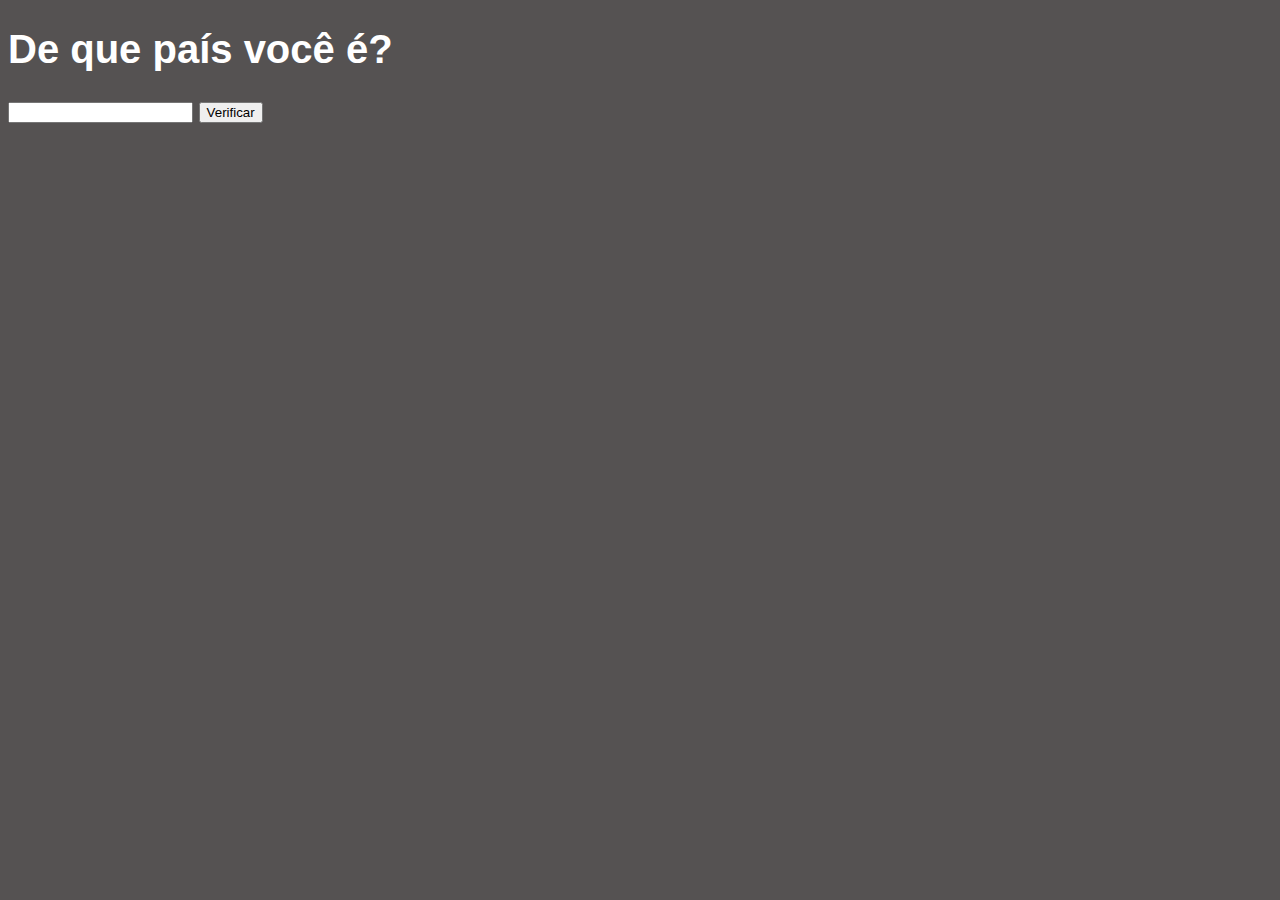
<file: desafios/desafio01/index.html>
<!DOCTYPE html>
<html lang="pt-br">
<head>
    <meta charset="UTF-8">
    <meta http-equiv="X-UA-Compatible" content="IE=edge">
    <meta name="viewport" content="width=device-width, initial-scale=1.0">
    <link rel="shortcut icon" href="imagens/favicon.ico" type="image/x-icon">
    <title>Desafio 01</title>
    <style>
        body{
            font: normal 15pt Arial;
            background: rgb(85, 82, 82);
            color: white;
        }
        div#res{
           color: greenyellow;
        }
        div#res2{
            color: red;
        }
        div#res3{
            color: beige;
        }

    </style>
</head>
<body>
    
    <h1>De que país você é?</h1>
    <input type="text" name="txtpais" id="txtpais">
    <input type="button" value="Verificar" onclick="Mostrar()">
    <div id="res3"></div>
    <div id="res"></div>
    <div id="res2"></div>

    <script>
        function Mostrar(){
            var nacionalidade = window.document.querySelector('input#txtpais')
            var res = window.document.querySelector('div#res')
            var res2 = window.document.querySelector('div#res2')
            var res3 = window.document.querySelector('div#res3')
            var pais = String(nacionalidade.value)
            res3.innerHTML = `Seu país é ${pais}.`
            res.innerHTML = ''
            res2.innerHTML = ''
            if(pais == 'Brasil' || pais == 'brasil'){
                res.innerHTML += `<p>Você é <strong>brasileiro/a.</strong></p>`
                res.innerHTML += `<img src="imagens/brasil150.png" alt="Brasil">`
            }
            else{
                res2.innerHTML += `<p>Você não é brasileiro/a, pois seu pais de origem é ${pais}.`
                res2.innerHTML += `<img src="imagens/emoij150.png" alt="Emoji Triste">`
            }
        }
    </script>
</body>
</html>
</file>
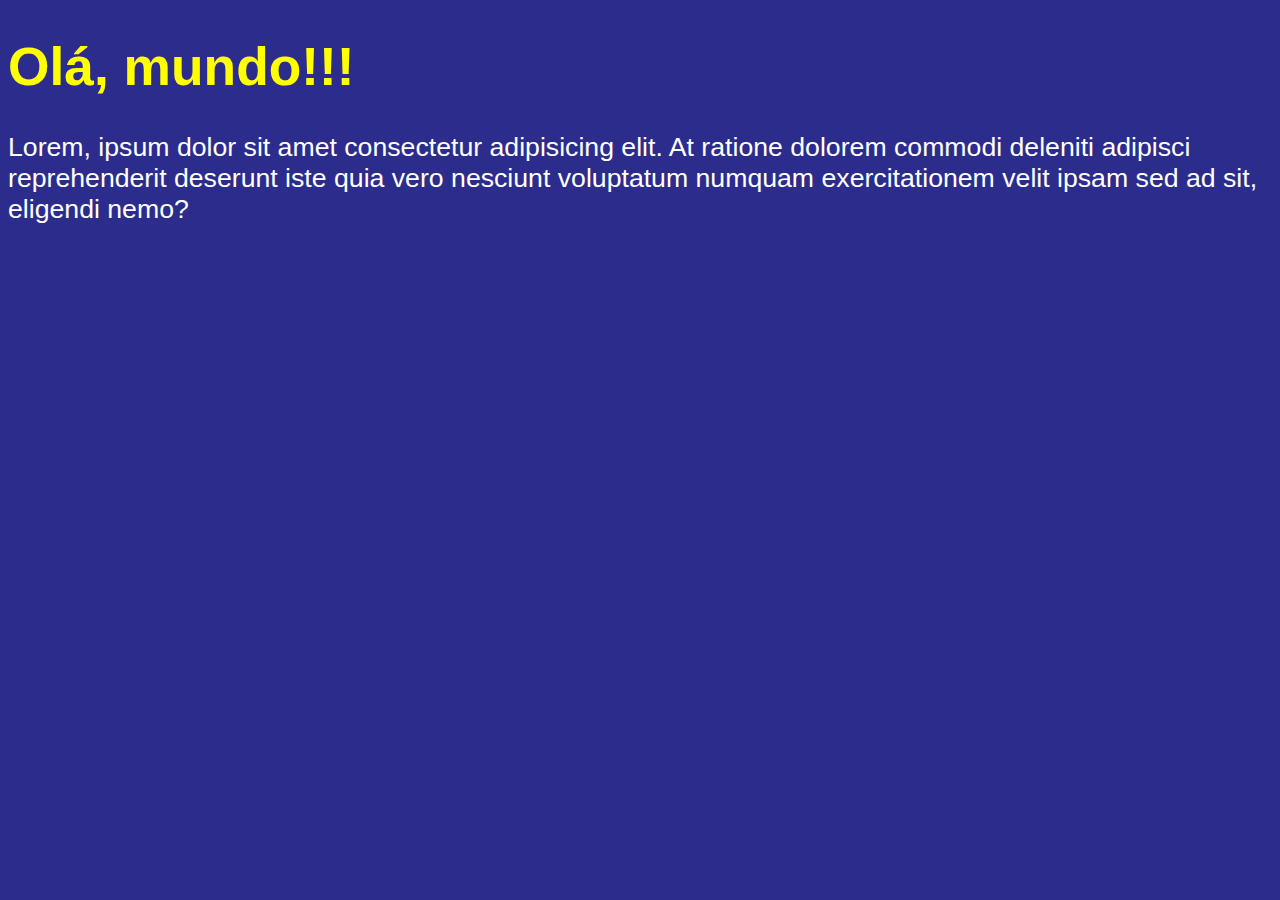
<file: aula04/ex001.html>
<!DOCTYPE html>
<html lang="pt-br">
<head>
    <meta charset="UTF-8">
    <meta http-equiv="X-UA-Compatible" content="IE=edge">
    <meta name="viewport" content="width=device-width, initial-scale=1.0">
    <title>Meu Primeiro Programa</title>
    <style>
        body{
            background-color: rgb(44, 44, 141);
            color: white;
            font: normal 20pt Arial;
        }
        h1{
            color: yellow;
        }
    </style>
</head>
<body>
    <h1>Olá, mundo!!!</h1>
    <p>Lorem, ipsum dolor sit amet consectetur adipisicing elit. At ratione dolorem commodi deleniti adipisci reprehenderit deserunt iste quia vero nesciunt voluptatum numquam exercitationem velit ipsam sed ad sit, eligendi nemo?</p>
    <script>
        window.alert('Minha primeira mensagem!')
        window,confirm('Está gostando de JS?')
        window.prompt('Qual seu nome?')
    </script>
</body>
</html>
</file>
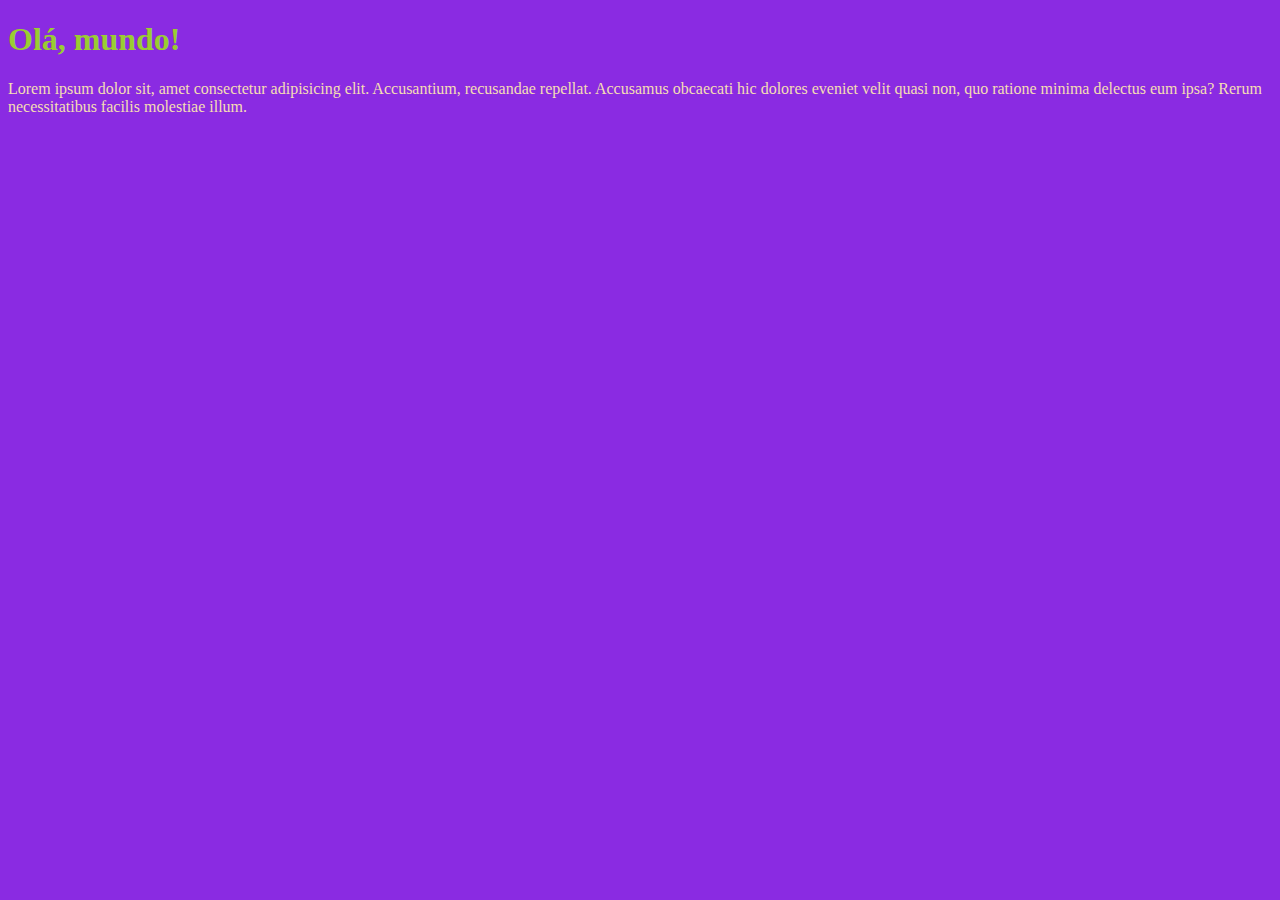
<file: aula06/ex002.html>
<!DOCTYPE html>
<html lang="pt-br">
<head>
    <meta charset="UTF-8">
    <meta http-equiv="X-UA-Compatible" content="IE=edge">
    <meta name="viewport" content="width=device-width, initial-scale=1.0">
    <title>Segundo programa</title>
    <style>
        body{
            background-color: blueviolet;/*Comentario em CSS*/
            color: wheat;
            font: normal pt20 Arial;
        }
        h1{
            color: yellowgreen;
        }
    </style>
</head>
<body>
    <h1>Olá, mundo!</h1> <!--Comentario em HTML-->
    <p>Lorem ipsum dolor sit, amet consectetur adipisicing elit. Accusantium, recusandae repellat. Accusamus obcaecati hic dolores eveniet velit quasi non, quo ratione minima delectus eum ipsa? Rerum necessitatibus facilis molestiae illum.</p>
    <script>
        var nome = window.prompt('Qual é o seu nome?')//Comentario em JS
        window.alert('É um grande prazer em te conhecer, ' + nome + '!') //O '+' serve para fazer a Concateção
    </script>
</body>
</html>
</file>
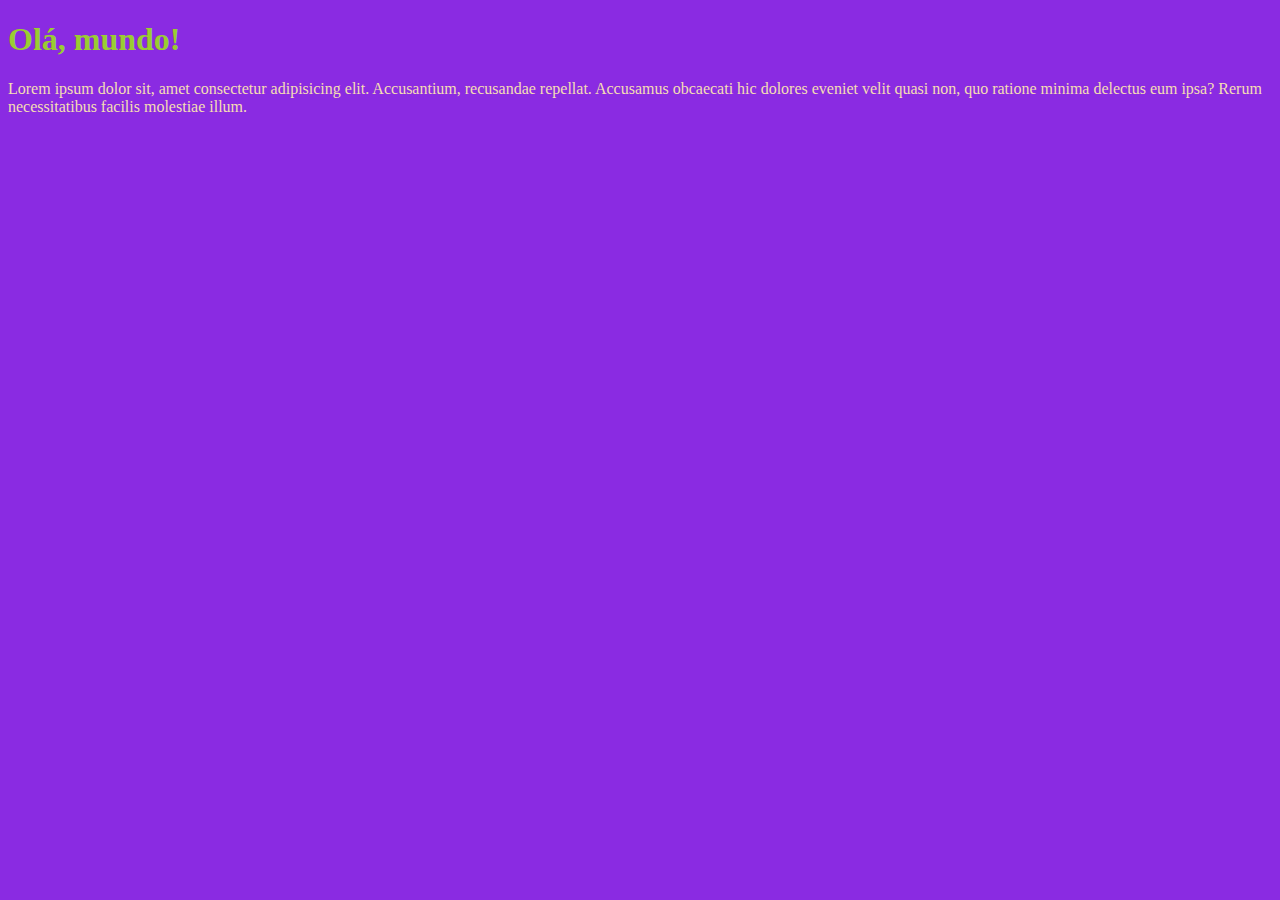
<file: aula06/ex003.html>
<!DOCTYPE html>
<html lang="pt-br">
<head>
    <meta charset="UTF-8">
    <meta http-equiv="X-UA-Compatible" content="IE=edge">
    <meta name="viewport" content="width=device-width, initial-scale=1.0">
    <title>Terceiro programa</title>
    <style>
        body{
            background-color: blueviolet;/*Comentario em CSS*/
            color: wheat;
            font: normal pt20 Arial;
        }
        h1{
            color: yellowgreen;
        }
    </style>
</head>
<body>
    <h1>Olá, mundo!</h1> <!--Comentario em HTML-->
    <p>Lorem ipsum dolor sit, amet consectetur adipisicing elit. Accusantium, recusandae repellat. Accusamus obcaecati hic dolores eveniet velit quasi non, quo ratione minima delectus eum ipsa? Rerum necessitatibus facilis molestiae illum.</p>
    <script>
        var n1 = Number.parseInt(window.prompt('Digite um número: ')) //conversão de string para numero usa-se number.parseInt/Float ou apenas parseInt/Float ou ainda apenas Number
        var n2 = Number.parseFloat(window.prompt('Digite outro número: '))
        var s = n1 + n2
        //window.alert('A soma dos valores é ' + s)
        window.alert(`A soma entre ${n1} e ${n2} é igual a ${s}`)
        // (number + number) para adição
        // (string + string) para concateção
    </script>
</body>
</html>
</file>
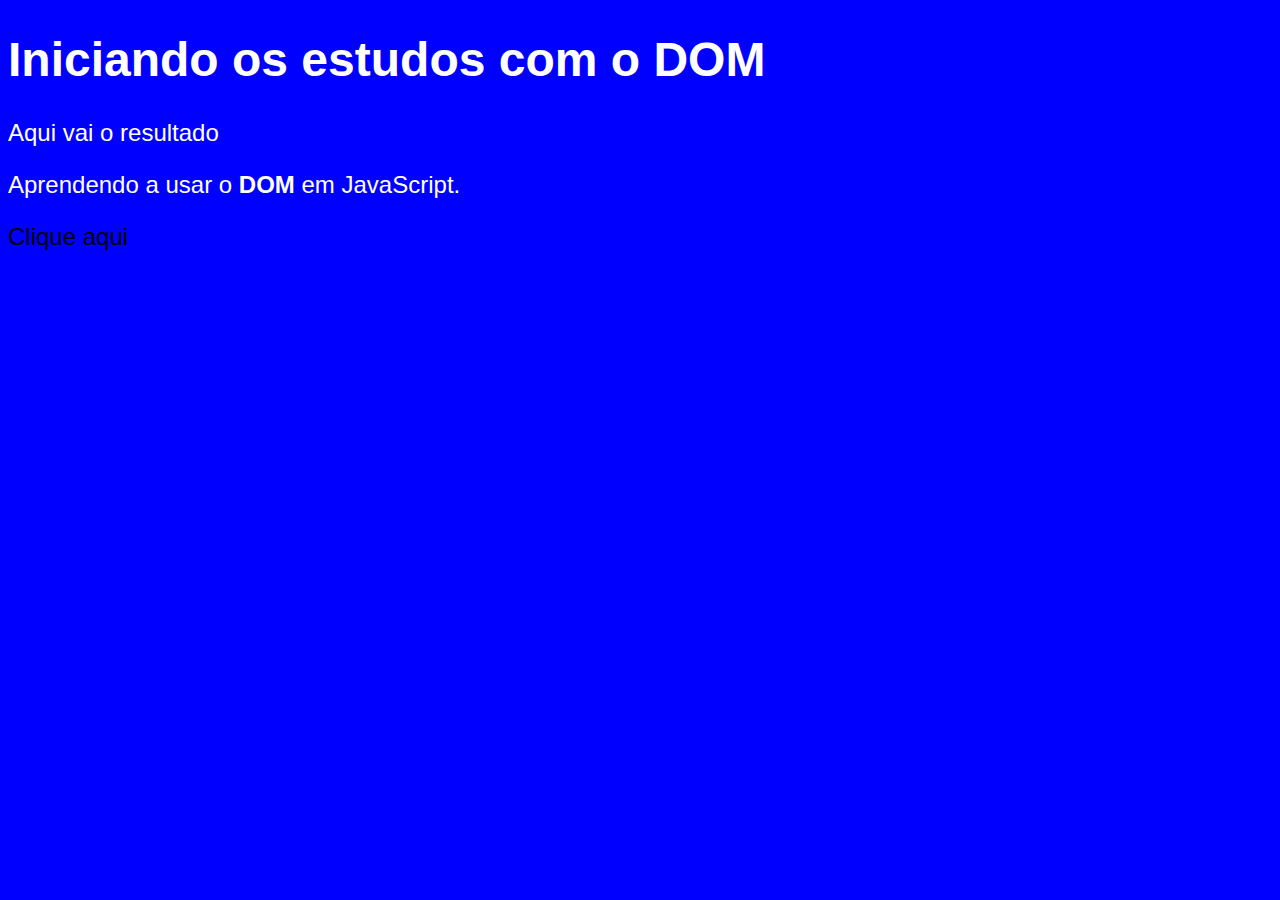
<file: aula09/ex005.html>
<!DOCTYPE html>
<html lang="pt-br">
<head>
    <meta charset="UTF-8">
    <meta http-equiv="X-UA-Compatible" content="IE=edge">
    <meta name="viewport" content="width=device-width, initial-scale=1.0">
    <title>Primeiro Passos com DOM</title>
    <style>
        body{
            background: black;
            color: white;
            font: normal 18pt Arial;
        }
    </style>
</head>
<body>
    <h1>Iniciando os estudos com o DOM</h1>
    <p>Aqui vai o resultado</p>
    <p>Aprendendo a usar o <strong>DOM</strong> em JavaScript.</p>
    <!--<div name="msg">Clique aqui</div>-->
    <!--<div name="msg">Clique aqui</div>-->
    <div id="msg">Clique aqui</div>
    <script>
        var corpo = window.document.body
        /*var p1 = window.document.getElementsByTagName('p')[1]
        window.document.write('Está escrito assim: ' + p1.innerText)
        window.document.write('\n' + p1.innerHTML)*/
        corpo.style.background = 'blue'
        //p1.style.color = 'yellow'
      
        /*var d = window.document.getElementById('msg')
        d.style.background = 'green'
        d.innerText = 'Estou aguardando...'
        window.document.getElementById('msg').innerText = 'Olá!'*/
        
        /*var d = window.document.getElementsByName('msg')[0]
        d.innerText = 'Olá!'*/
       
        /*var d = window.document.getElementsByClassName('msg')[0]
        d.innerText = 'OPA!'*/

        //var d = window.document.querySelector('div.msg')//. por CLASS
        var d = window.document.querySelector('div#msg')//# por ID 
        d.style.color = 'black'
    </script>
</body>
</html>
</file>
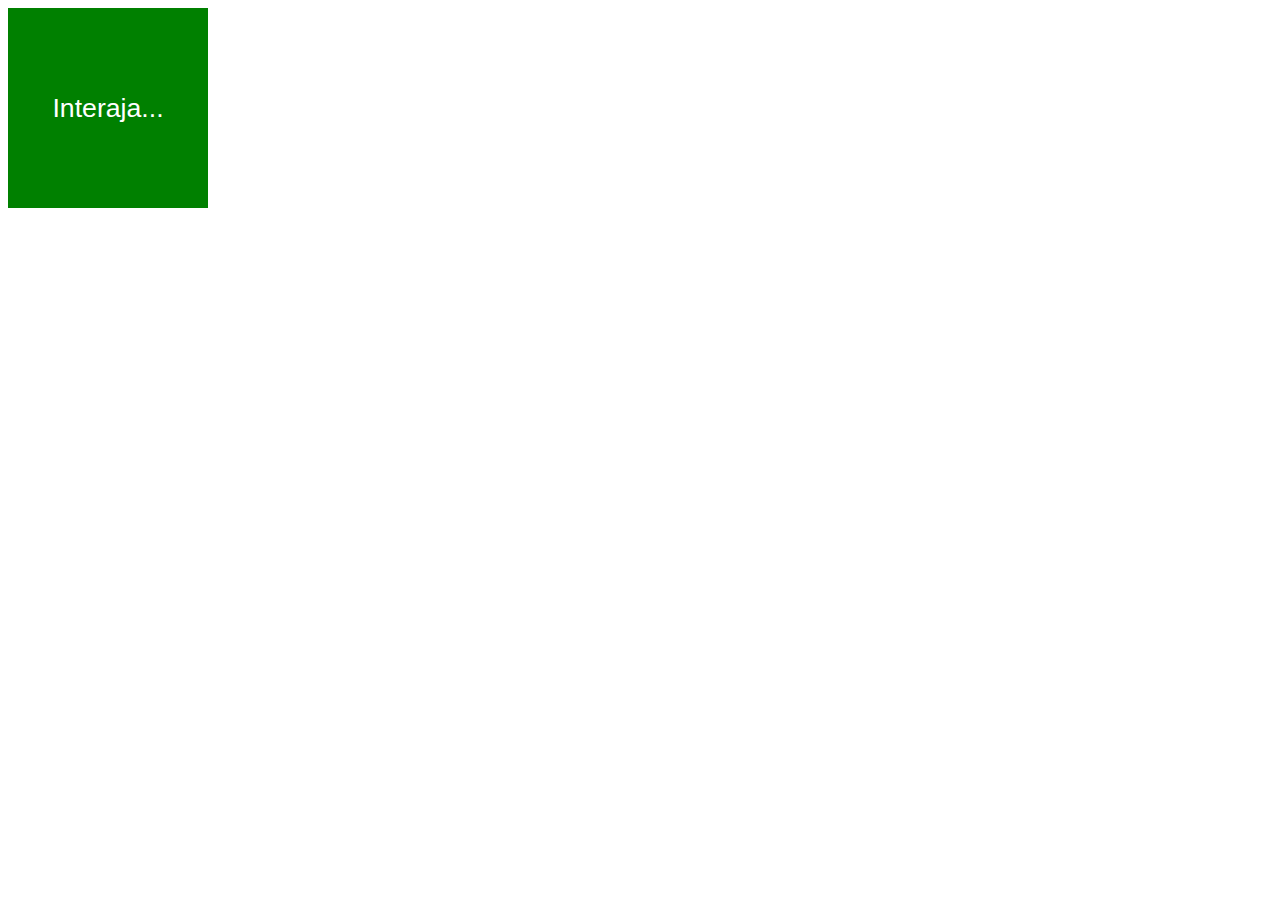
<file: aula10/ex006.html>
<!DOCTYPE html>
<html lang="pt-br">
<head>
    <meta charset="UTF-8">
    <meta http-equiv="X-UA-Compatible" content="IE=edge">
    <meta name="viewport" content="width=device-width, initial-scale=1.0">
    <title>Eventos DOM</title>
    <style>
        div#area{
            font: normal 20pt Arial;
            background: green;
            color: white;
            width: 200px;
            height: 200px;
            line-height: 200px;
            text-align: center;
        }
    </style>
</head>
<body>
    <div id="area">
        Interaja...
    </div>

    <script>
        var a = window.document.getElementById('area')
        a.addEventListener('click', clicar)
        a.addEventListener('mouseenter', entrar)
        a.addEventListener('mouseout', sair)

        function clicar(){
            a.innerText = 'Clicou!'
            a.style.background = 'red'
        }

        function entrar(){
            a.innerText = 'Entrou!'
            a.style.background = 'blue'
        }

        function sair(){
            a.innerText = 'Saiu!'
            a.style.background = 'green'
        }
    </script>
</body>
</html>
</file>
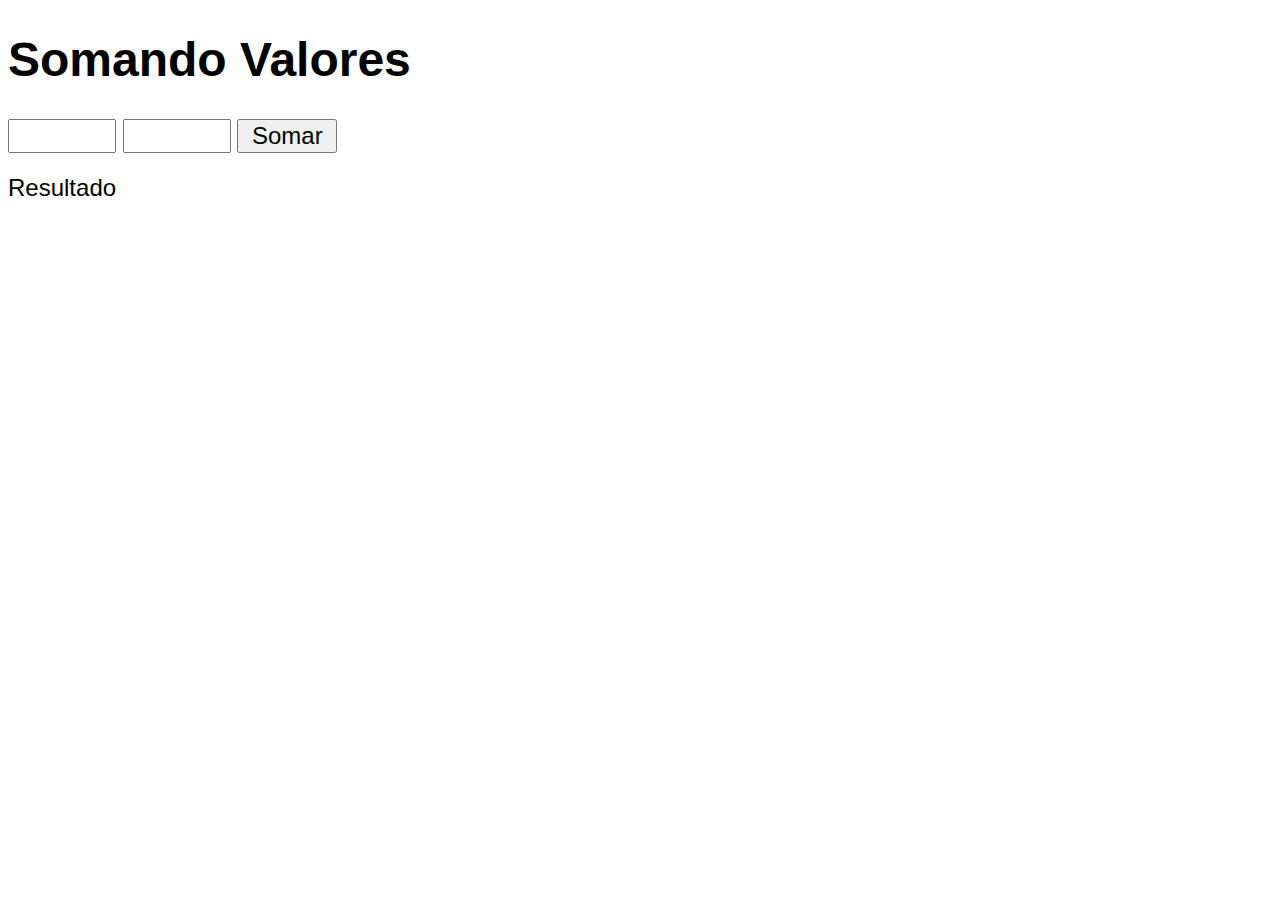
<file: aula10/ex007.html>
<!DOCTYPE html>
<html lang="pt-BR">
<head>
    <meta charset="UTF-8">
    <meta http-equiv="X-UA-Compatible" content="IE=edge">
    <meta name="viewport" content="width=device-width, initial-scale=1.0">
    <title>Somando Números</title>
    <style>
        body{
            font: normal 18pt Arial;
        }
        input{
            font: normal 18pt Arial;
            width: 100px;
        }
        div#res{
            margin-top: 21px;
        }
    </style>
</head>
<body>
    <h1>Somando Valores</h1>
    <input type="number" name="txtn1" id="txtn1">
    <input type="number" name="txtn2" id="txtn2">
    <input type="button" value="Somar" onclick="somar()">
    <div id="res">Resultado</div>

    <script>
        function somar(){
            var tn1 = window.document.getElementById('txtn1')
            var tn2 = window.document.querySelector('input#txtn2')
            var res = window.document.querySelector('div#res')
            var n1 = Number(tn1.value)
            var n2 = Number(tn2.value)
            var s = n1 + n2
            res.innerHTML = `A soma entre ${n1} e ${n2} é igual a <strong>${s}</strong>`
        }
    </script>
</body>
</html>
</file>
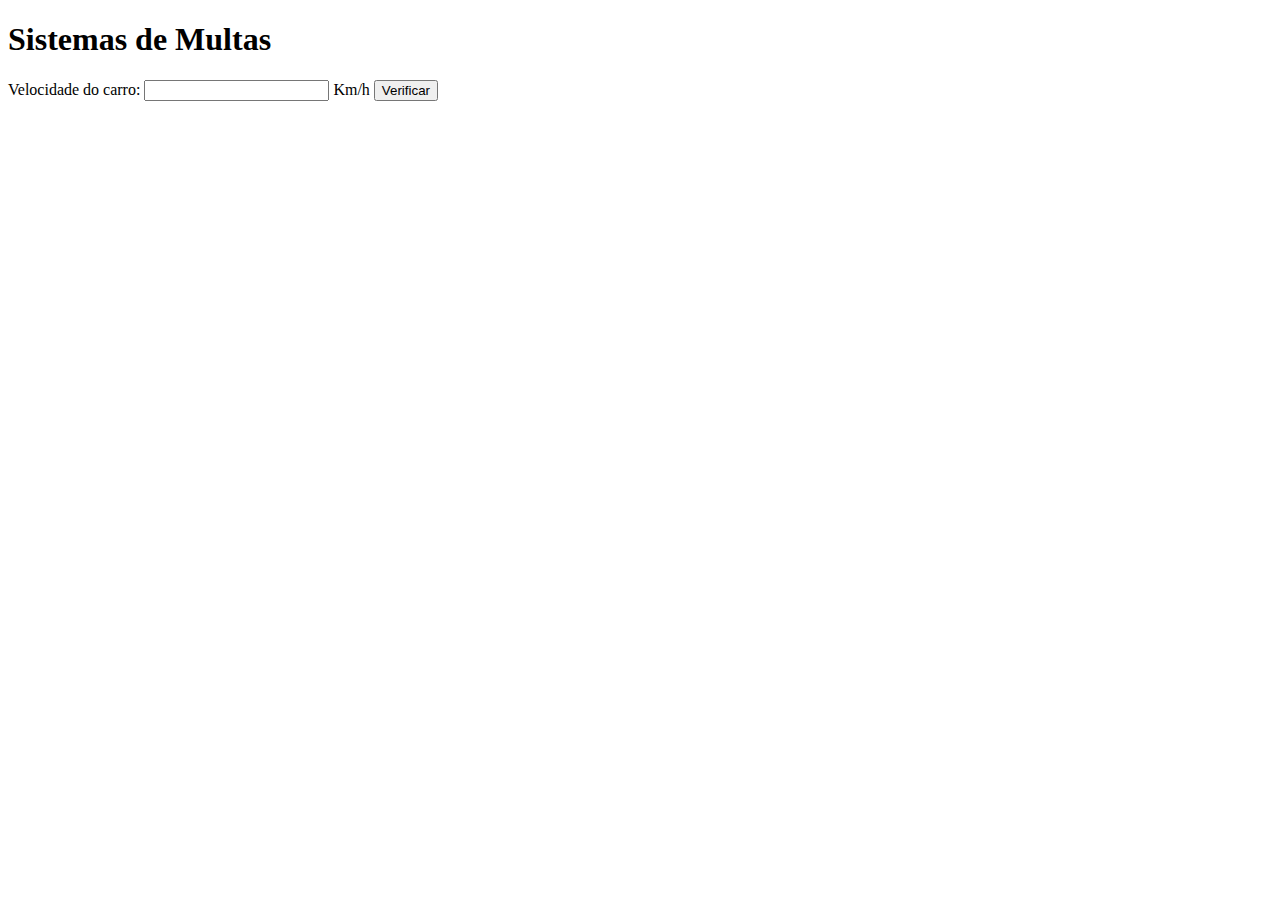
<file: aula11/ex010.html>
<!DOCTYPE html>
<html lang="pt-BR">
<head>
    <meta charset="UTF-8">
    <meta http-equiv="X-UA-Compatible" content="IE=edge">
    <meta name="viewport" content="width=device-width, initial-scale=1.0">
    <title>DETRAN</title>
</head>
<body>
    <h1>Sistemas de Multas</h1>
    Velocidade do carro: <input type="number" name="txtvel" id="txtvel"> Km/h
    <input type="button" value="Verificar" onclick="calcular()">
    <div id="res">

    </div>
    <script>
        function calcular(){
            //var txtv = window.document.getElementById('txtvel') ou 
            var txtv = window.document.querySelector('input#txtvel')
            var res = window.document.querySelector('div#res')
            var vel = Number(txtv.value)
            res.innerHTML = `<p>Sua velocidade é de <strong>${vel}Km/h</strong></p>`
            if(vel > 60){
                res.innerHTML +=`<p>Você está <strong>MULTADO</strong> por excesso de velocidade</p>`
            }
            res.innerHTML += `<p>Dirija sempre com o cinto de segurança</p>`
        }            
    </script>
</body>
</html>
</file>
